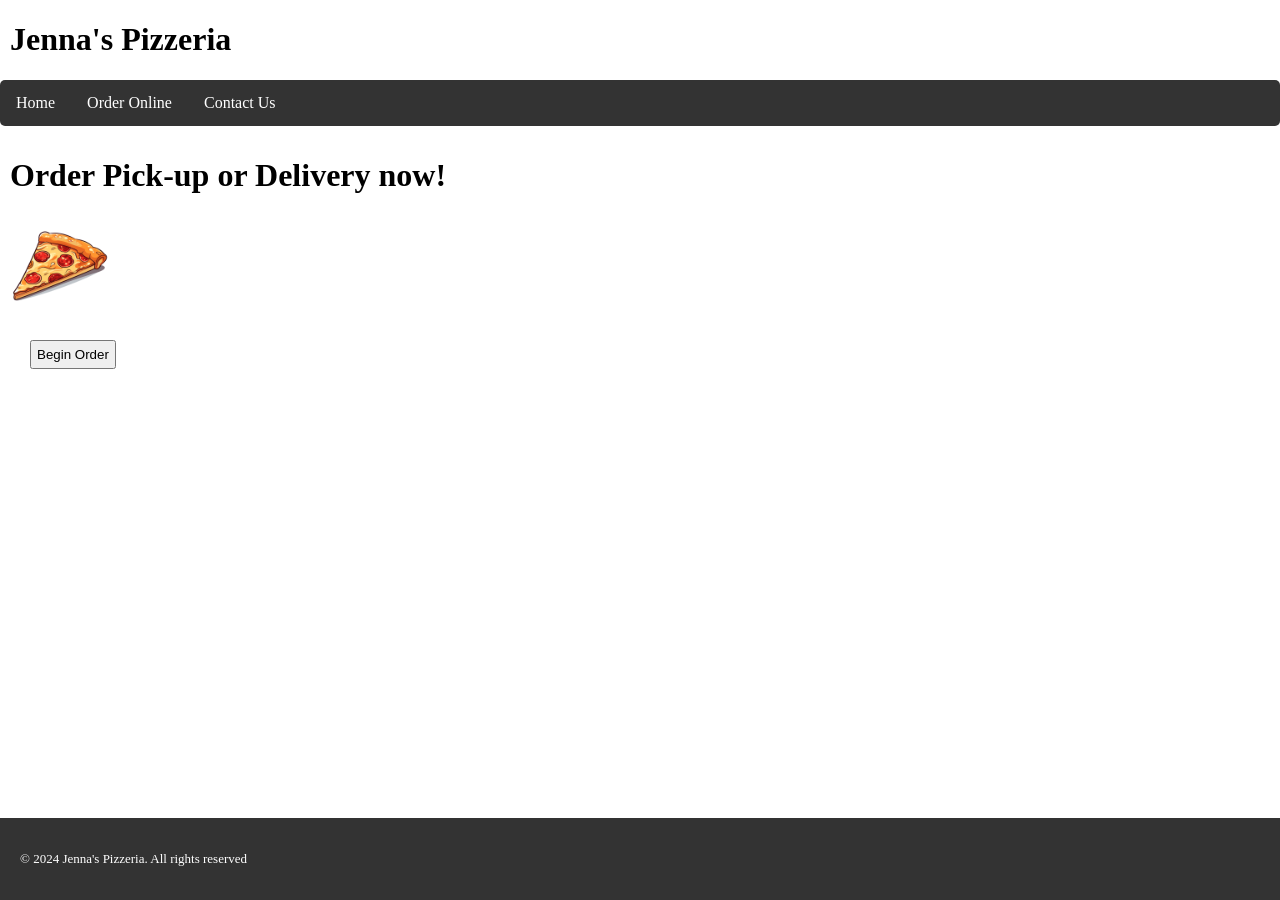
<file: index.html>
<!DOCTYPE html>
<html lang="en">
<head>
    <meta charset="UTF-8">
    <meta name="viewport" content="width=device-width, initial-scale=1.0">
    <title>Jenna's Pizzeria</title>
    <link rel="stylesheet" href="style/style.css">
</head>
<body> 
    <div class="container">
        <header>
         <div class = banner>
             
             <h1>Jenna's Pizzeria</h1>
         </div>

            <ul class="navbar">
                <li><a href="index.html">Home</a></li>
                <li><a href="order.html">Order Online</a></li>
                <li><a href="contact.html">Contact Us</a></li>
            </ul>

        </header>
        <main>
            <form>
                <h1>Order Pick-up or Delivery now!</h1>
                <img src="images/pizza.png" alt="Pizza" length="100px" width="100px"><br>
                <input type="button" class="order" id="order" name="order" value="Begin Order" onclick="location.href='order.html'"><br>
            </form>

        </main>
       
        <footer>
            <p>© 2024 Jenna's Pizzeria. All rights reserved</p>
        </footer>
    </div>
</body>
</html>
</file>
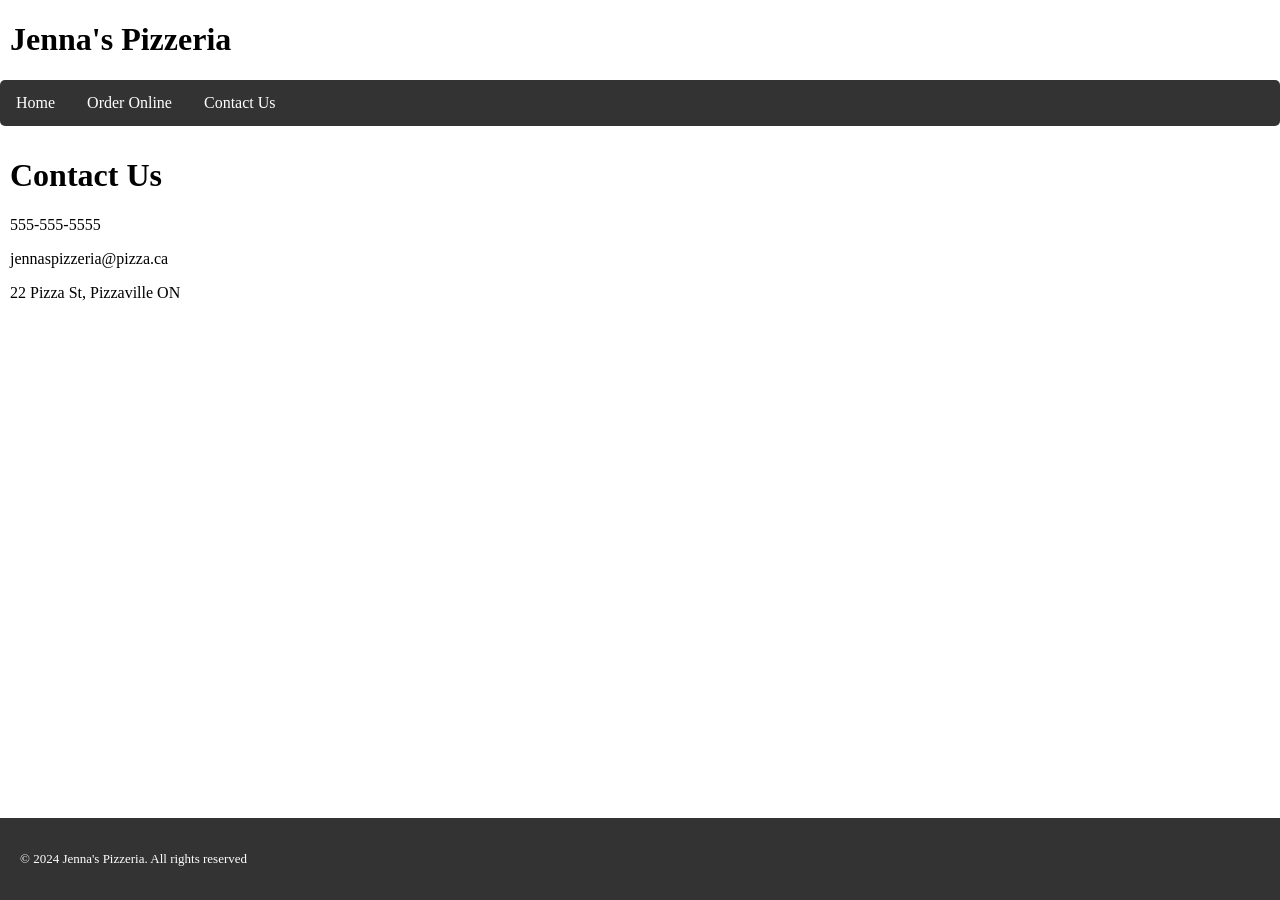
<file: contact.html>
<!DOCTYPE html>
<html lang="en">
<head>
    <meta charset="UTF-8">
    <meta name="viewport" content="width=device-width, initial-scale=1.0">
    <title>Jenna's Pizzeria</title>
    <link rel="stylesheet" href="style/style.css">
</head>
<body> 
    <div class="container">
    <header>
         <div class = banner>           
          <h1>Jenna's Pizzeria</h1>
         </div>

         <ul class="navbar">
            <li><a href="index.html">Home</a></li>
            <li><a href="order.html">Order Online</a></li>
            <li><a href="contact.html">Contact Us</a></li>
         </ul>

    </header>
    <main>
       <h1> Contact Us</h1>
       <p>555-555-5555</p>
       <p>jennaspizzeria@pizza.ca</p>
       <p>22 Pizza St, Pizzaville ON</p>

    </main>
    <footer>
        <p>© 2024 Jenna's Pizzeria. All rights reserved</p>
    </footer>
    </div>
</body>
</html>
</file>
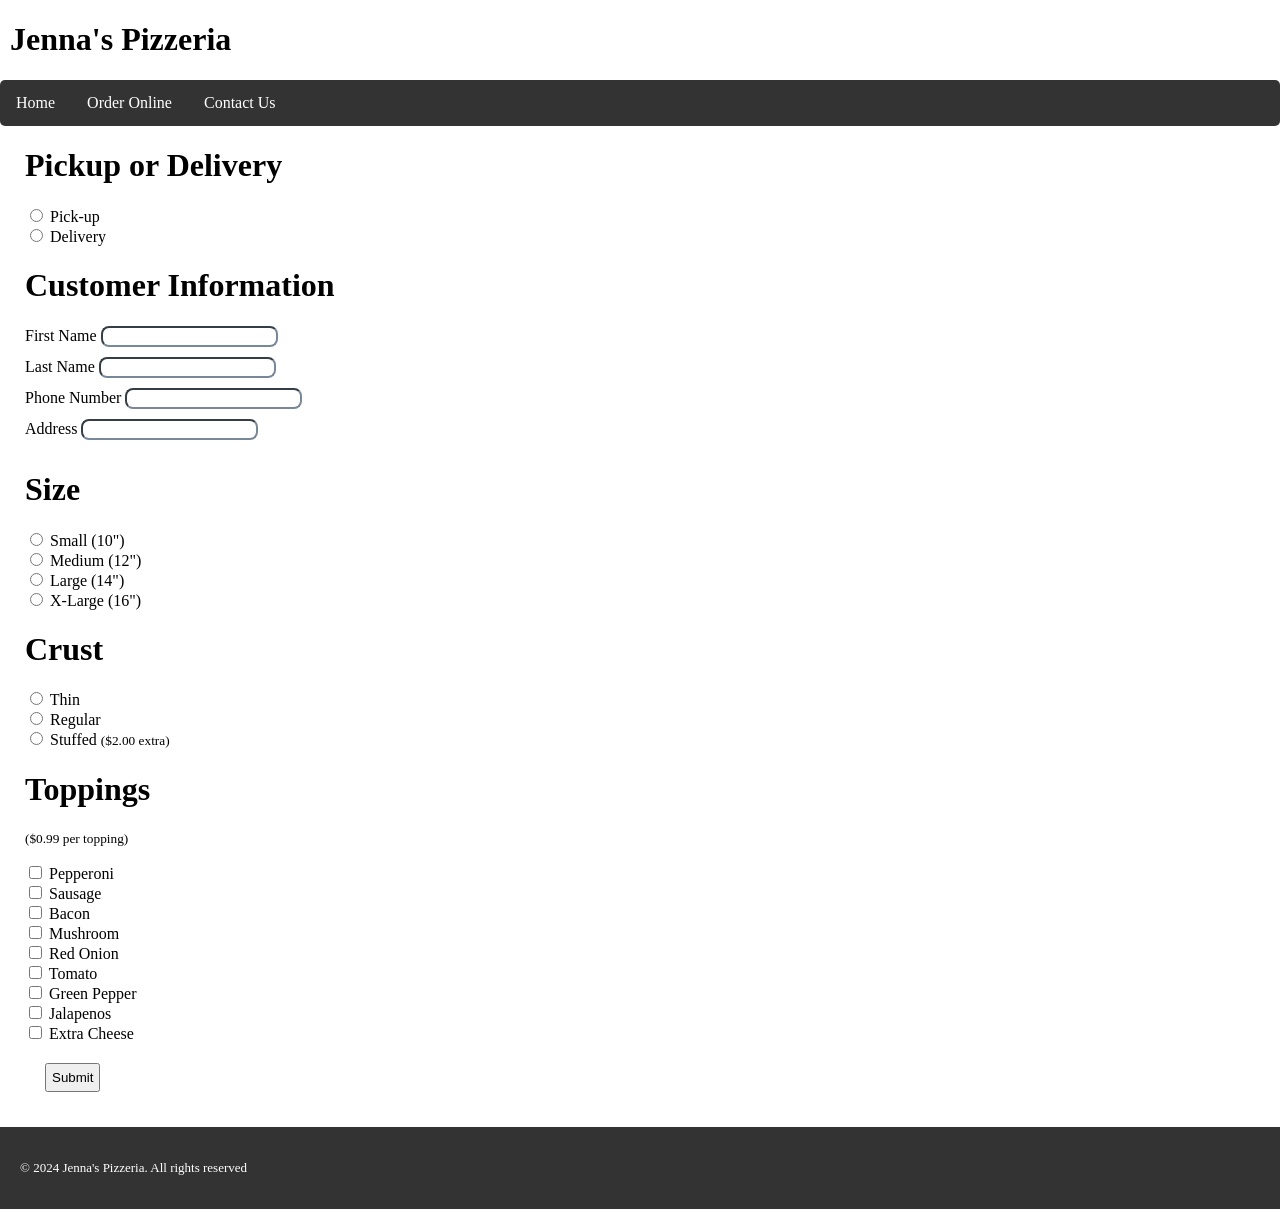
<file: order.html>
<!DOCTYPE html>
<html lang="en">
<head>
    <meta charset="UTF-8">
    <meta name="viewport" content="width=device-width, initial-scale=1.0">
    <title>Jenna's Pizzeria</title>
    <link rel="stylesheet" href="style/style.css">
</head>
<body>  
    <header>
        <div class = banner>
       
        <h1>Jenna's Pizzeria</h1>
        </div>
        <ul class="navbar">
            <li><a href="index.html">Home</a></li>
            <li><a href="order.html">Order Online</a></li>
            <li><a href="contact.html">Contact Us</a></li>
        </ul>

    </header>
    <main>
        <form class="myorder">

        
             <h1>Pickup or Delivery </h1>

             <input type="radio" id="pickup"
             value="pickup">
             <label for="pickup"> Pick-up</label><br>
                
             <input type="radio" id="delivery" value="delivery">
             <label for="delivery"> Delivery</label><br>
            

            
             <h1>Customer Information</h1>


             <label for="fname">First Name</label>
             <input type="text"
             id="fname"><br>

             <label for="lname">Last Name</label>
             <input type="text"
             id="lname"><br>

             <label for="phone">Phone Number</label>
             <input type="text"
             id="phone"><br>

             <label for="address">Address</label>
             <input type="text"
             id="address">
           

                     
             <h1> Size</h1>
             <input type="radio" id="small" value="small">
             <label for="small"> Small (10")</label><br>

             <input type="radio" id="medium" value="medium">
             <label for="medium"> Medium (12") </label><br>

             <input type="radio" id="large" value="large">
             <label for="large"> Large (14")</label><br>

             <input type="radio" id="x-large" value="x-large">
             <label for="x-large">  X-Large (16")</label>
            

            
             <h1>Crust</h1>
             <input type="radio"  id="thin" value="thin">
             <label for="thin"> Thin</label><br>
             <input type="radio" id="regular" value="regular">
             <label for="regular"> Regular</label><br>

             <input type="radio" id="stuffed" value="stuffed">
             <label for="stuffed"> Stuffed <small> ($2.00 extra)</small></label><br>
            


             <h1>Toppings</h1>
             <p><small>($0.99 per topping)</small></p>
             <input type="checkbox" id="pepperoni" value="pepperoni">
             <label for="pepperoni"> Pepperoni </label><br>

             <input type="checkbox" id="sausage" value="sausage">
             <label for="sausage"> Sausage </label><br>

             <input type="checkbox" id="bacon" value="bacon">
             <label for="bacon"> Bacon </label><br>

             <input type="checkbox" id="mushroom" value="mushroom">
             <label for="mushroom"> Mushroom </label><br>

             <input type="checkbox" id="onion" value="onion">
             <label for="onion"> Red Onion </label><br>

             <input type="checkbox" id="tomato" value="tomato">
             <label for="tomato"> Tomato </label><br>

             <input type="checkbox" id="pepper" value="pepper">
             <label for="pepper"> Green Pepper </label><br>

             <input type="checkbox" id="jalapenos" value="jalapenos">
             <label for="jalapenos"> Jalapenos </label><br>

             <input type="checkbox" id="cheese" value="cheese">
             <label for="cheese"> Extra Cheese </label><br>
             
             <input type="button" class= "submit" id="submit" name="name" value="Submit" onclick="location.href='order.html'"><br>
             <!--submit button linked to order page as a fake "reset"-->
            
            




        </form>
     
       

    </main>

   
    <footer>
        <p>© 2024 Jenna's Pizzeria. All rights reserved</p>
    </footer>
</body>
</html>
</file>
<file: style/style.css>
/* Nav Bar CSS taken from W3Schools https://www.w3schools.com/Css/css_navbar_horizontal.asp (the ul css) */
/* to understand using grid, I used https://www.w3schools.com/css/css_grid_item_name.asp for a template and I used AI tools to trouble shoot issues and how to make footer remain at bottom with no white space*/

.container {        /* This is experimentation with using grid */
  display: grid;
  min-height: 100vh; /* from what i understand, this allows content to span the whole page*/
  grid-template-rows: auto 1fr auto; /* auto fits to the content, and the 1fr is the remaining avalible space*/
  grid-template-areas:   /* this essentially formats the grid rows and columns*/
  'header header header'
  'main main main'
  'footer footer footer';
}

header {
  grid-area: header;
}

.banner {
  margin: 10px;   /*to add margin without adding it to navbar*/
 
}
 
body {
  margin: 0;
}

main {
  grid-area: main;
  margin: 10px;
}





footer {
  background-color: #333333;
  padding: 20px;
  grid-area: footer;
  color: white;
  font-size:small;
  
}



.myorder {
   
  margin: 15px;
  
  
  
}

input[type="text"] {
  margin-bottom: 10px ;
  border-radius: 8px; /* creates rounded boarders*/
  border-color:lightslategrey ;
  
}

.navbar {
   border-radius: 5px;
}

.order, .submit {
  margin: 20px;
  padding: 5px;
  
}

ul {      /* starting from here down is the navbar taken from w3shcools, this is not my own work, I did the html ul, not the css*/
  list-style-type: none;
  margin: 0;
  padding: 0;
  overflow: hidden;
  background-color: #333333;
}

ul li {
  float: left;
}

ul li a {
  display: block;
  color: white;
  text-align: center;
  padding: 14px 16px;
  text-decoration: none;
}

ul li a:hover {
  background-color: #111111;
}
</file>
